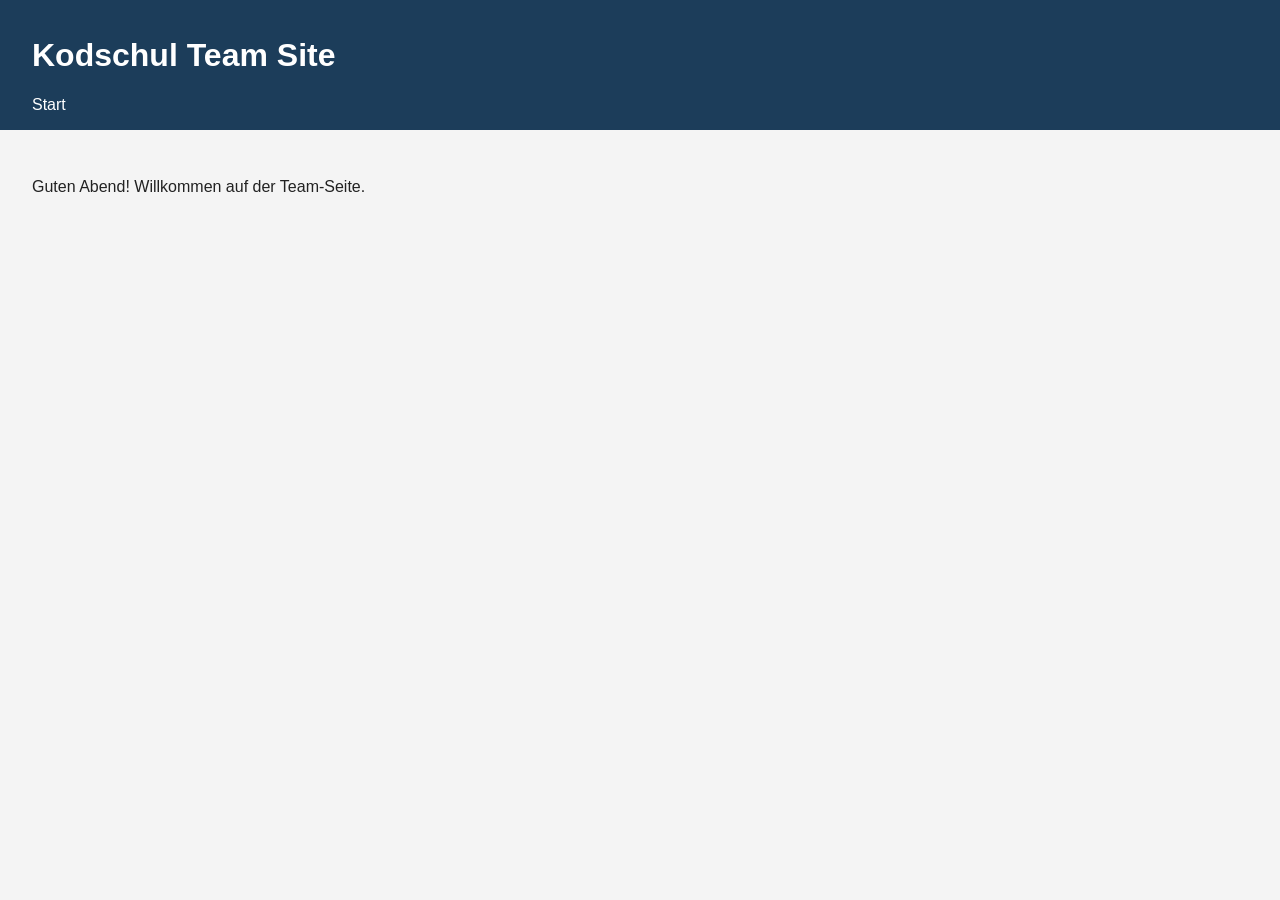
<file: project/starter/index.html>
<!DOCTYPE html>
<html lang="de">
<head>
  <meta charset="UTF-8" />
  <title>Kodschul Team Site</title>
  <link rel="stylesheet" href="styles.css" />
</head>
<body>
  <header>
    <h1>Kodschul Team Site</h1>
    <nav>
      <a href="index.html">Start</a>
    </nav>
  </header>
  <main>
    <p id="greeting">Willkommen auf der Team-Seite.</p>
  </main>
  <script src="script.js"></script>
</body>
</html>
</file>
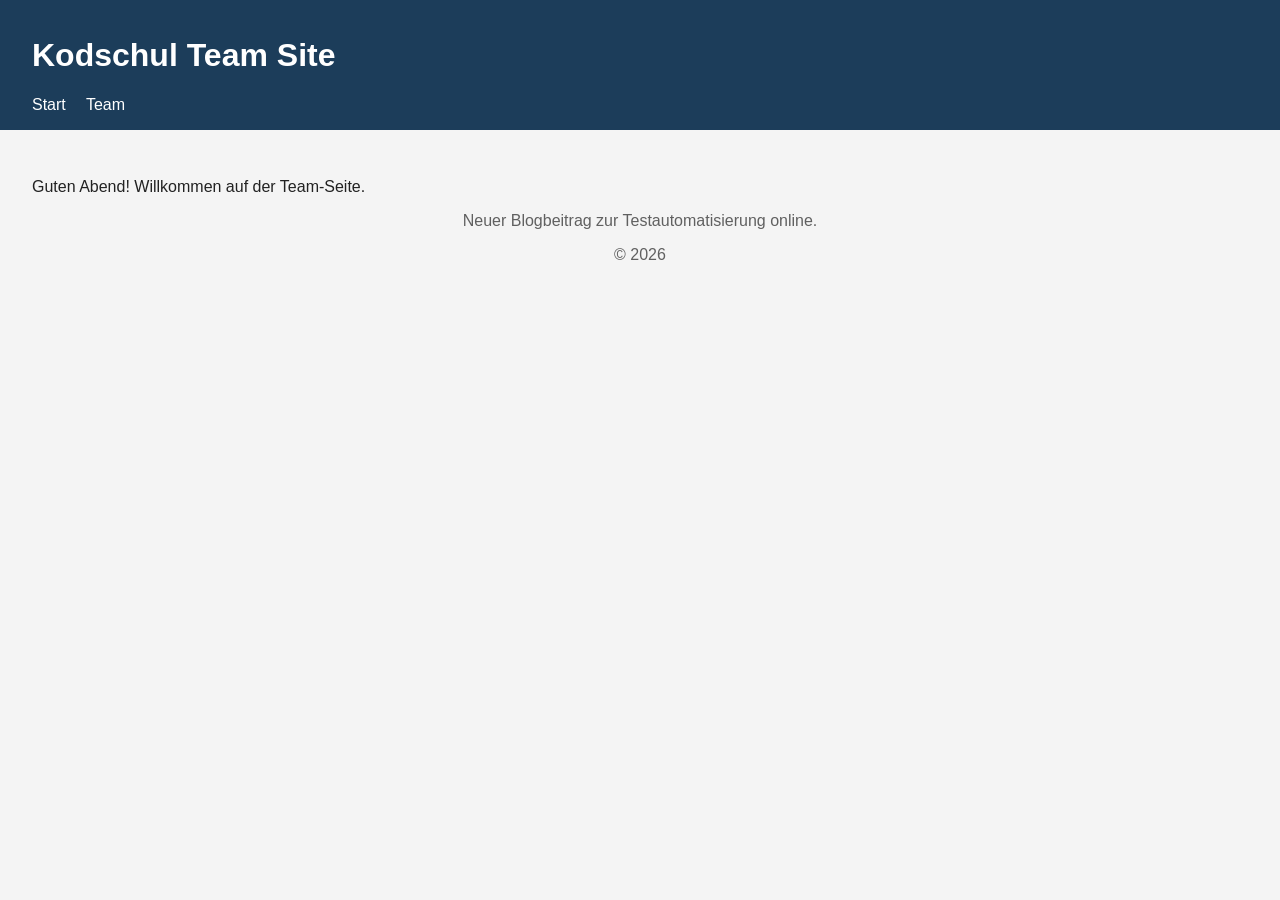
<file: project/checkpoints/after-day1/index.html>
<!DOCTYPE html>
<html lang="de">
<head>
  <meta charset="UTF-8" />
  <title>Kodschul Team Site</title>
  <link rel="stylesheet" href="styles.css" />
</head>
<body>
  <header>
    <h1>Kodschul Team Site</h1>
    <nav>
      <a href="index.html">Start</a>
      <a href="team.html">Team</a>
    </nav>
  </header>
  <main>
    <p id="greeting">Willkommen auf der Team-Seite.</p>
    <section>
      <p>Neuer Blogbeitrag zur Testautomatisierung online.</p>
    </section>
    <p>&copy; 2026</p>
  </main>
  <script src="app.js"></script>
</body>
</html>
</file>
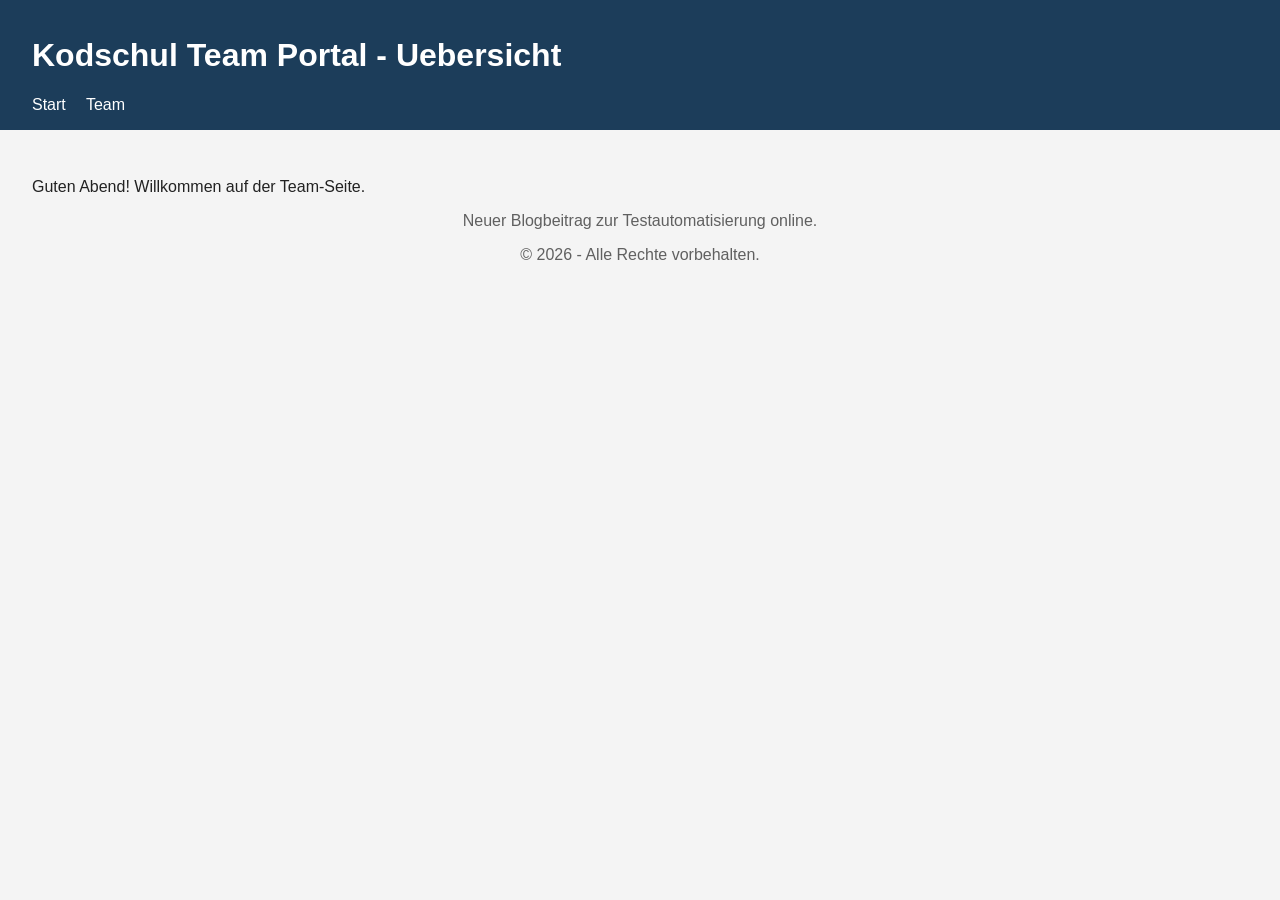
<file: project/checkpoints/after-day2/index.html>
<!DOCTYPE html>
<html lang="de">
<head>
  <meta charset="UTF-8" />
  <title>Kodschul Team Site</title>
  <link rel="stylesheet" href="styles.css" />
</head>
<body>
  <header>
    <h1>Kodschul Team Portal - Uebersicht</h1>
    <nav>
      <a href="index.html">Start</a>
      <a href="team.html">Team</a>
    </nav>
  </header>
  <main>
    <p id="greeting">Willkommen auf der Team-Seite.</p>
    <section>
      <p>Neuer Blogbeitrag zur Testautomatisierung online.</p>
    </section>
    <p>&copy; 2026 - Alle Rechte vorbehalten.</p>
  </main>
  <script src="app.js"></script>
</body>
</html>
</file>
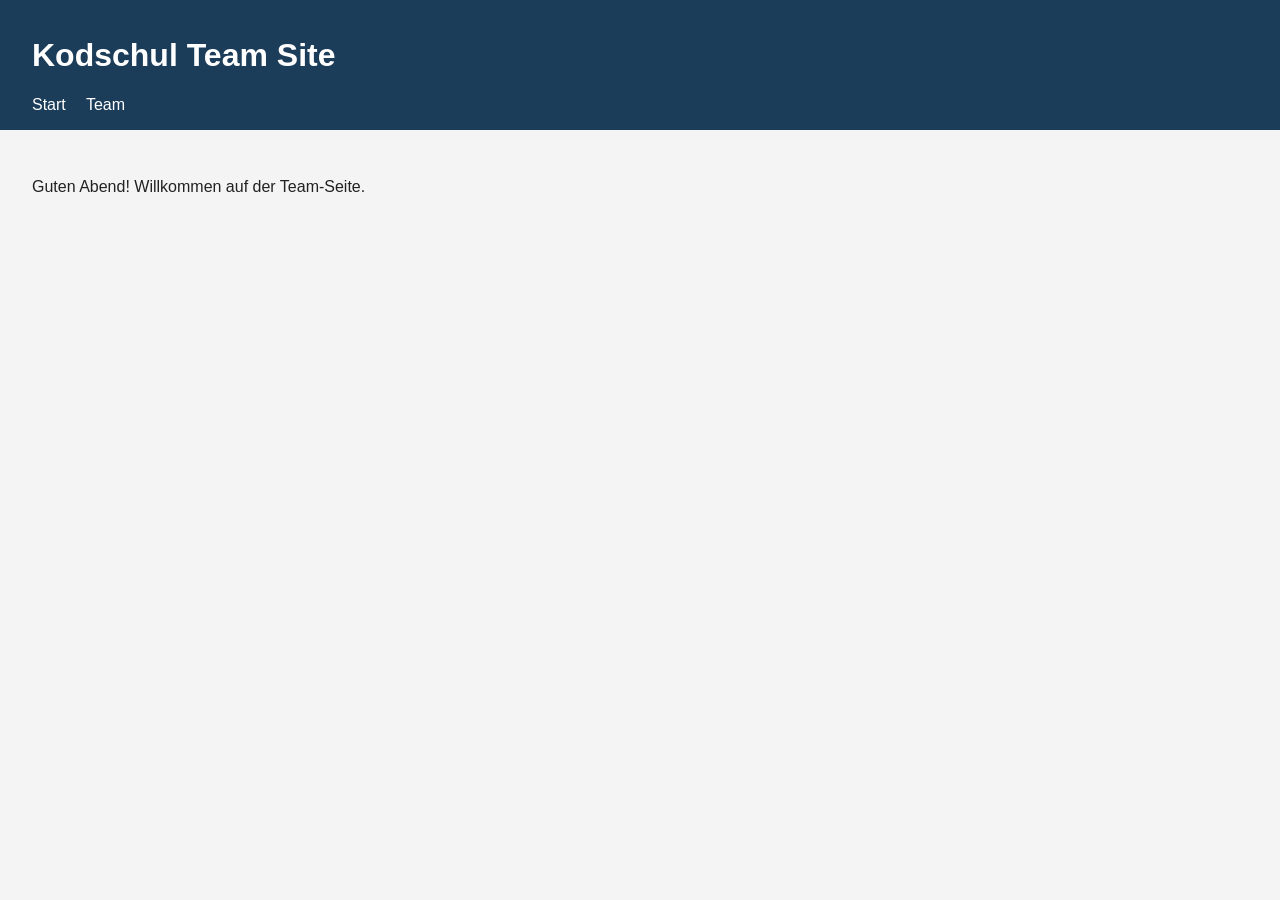
<file: project/checkpoints/after-m1/index.html>
<!DOCTYPE html>
<html lang="de">
<head>
  <meta charset="UTF-8" />
  <title>Kodschul Team Site</title>
  <link rel="stylesheet" href="styles.css" />
</head>
<body>
  <header>
    <h1>Kodschul Team Site</h1>
    <nav>
      <a href="index.html">Start</a>
      <a href="team.html">Team</a>
    </nav>
  </header>
  <main>
    <p id="greeting">Willkommen auf der Team-Seite.</p>
  </main>
  <script src="app.js"></script>
</body>
</html>
</file>
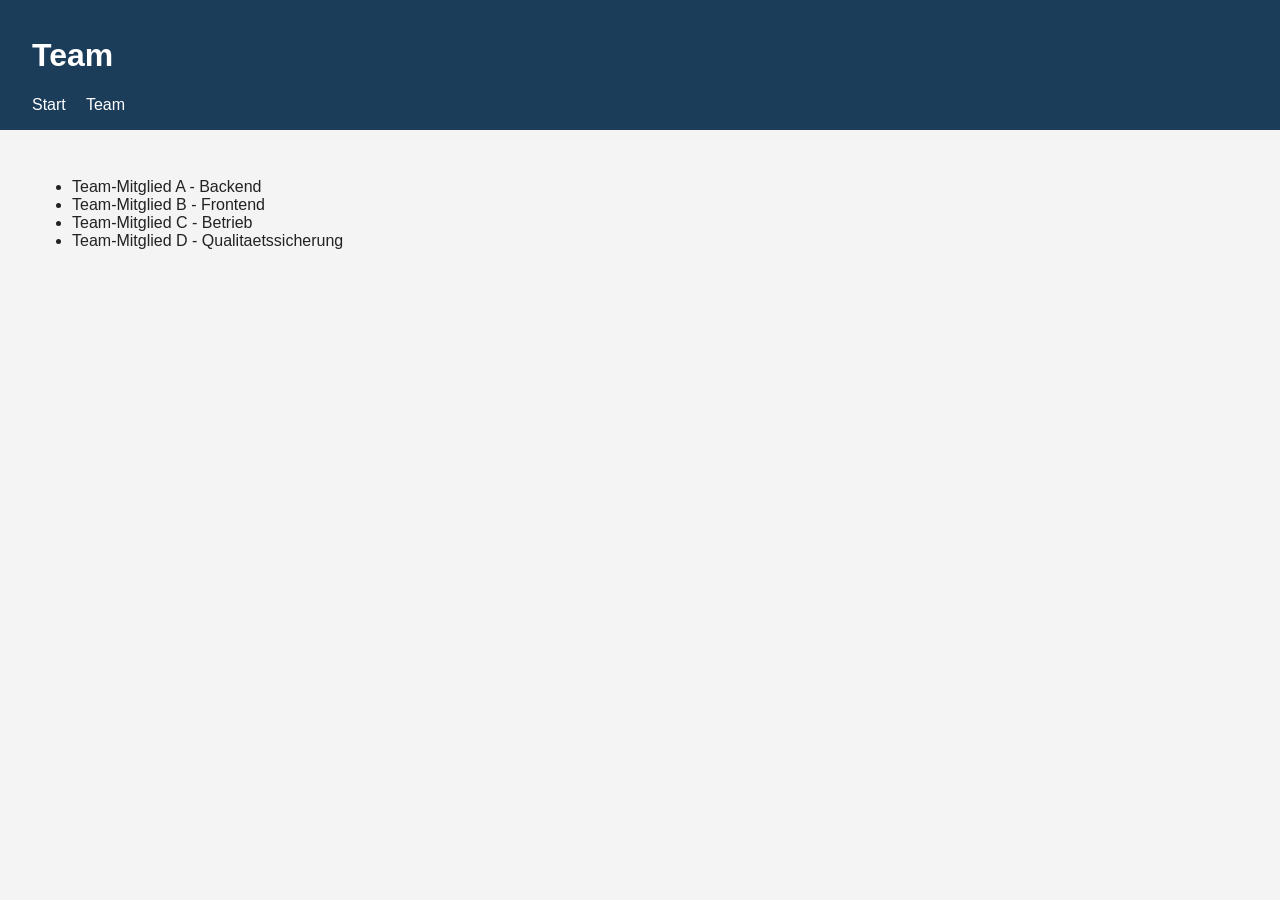
<file: project/checkpoints/after-day1/team.html>
<!DOCTYPE html>
<html lang="de">
<head>
  <meta charset="UTF-8" />
  <title>Team - Kodschul Team Site</title>
  <link rel="stylesheet" href="styles.css" />
</head>
<body>
  <header>
    <h1>Team</h1>
    <nav>
      <a href="index.html">Start</a>
      <a href="team.html">Team</a>
    </nav>
  </header>
  <main>
    <ul>
      <li>Team-Mitglied A - Backend</li>
      <li>Team-Mitglied B - Frontend</li>
      <li>Team-Mitglied C - Betrieb</li>
      <li>Team-Mitglied D - Qualitaetssicherung</li>
    </ul>
  </main>
</body>
</html>
</file>
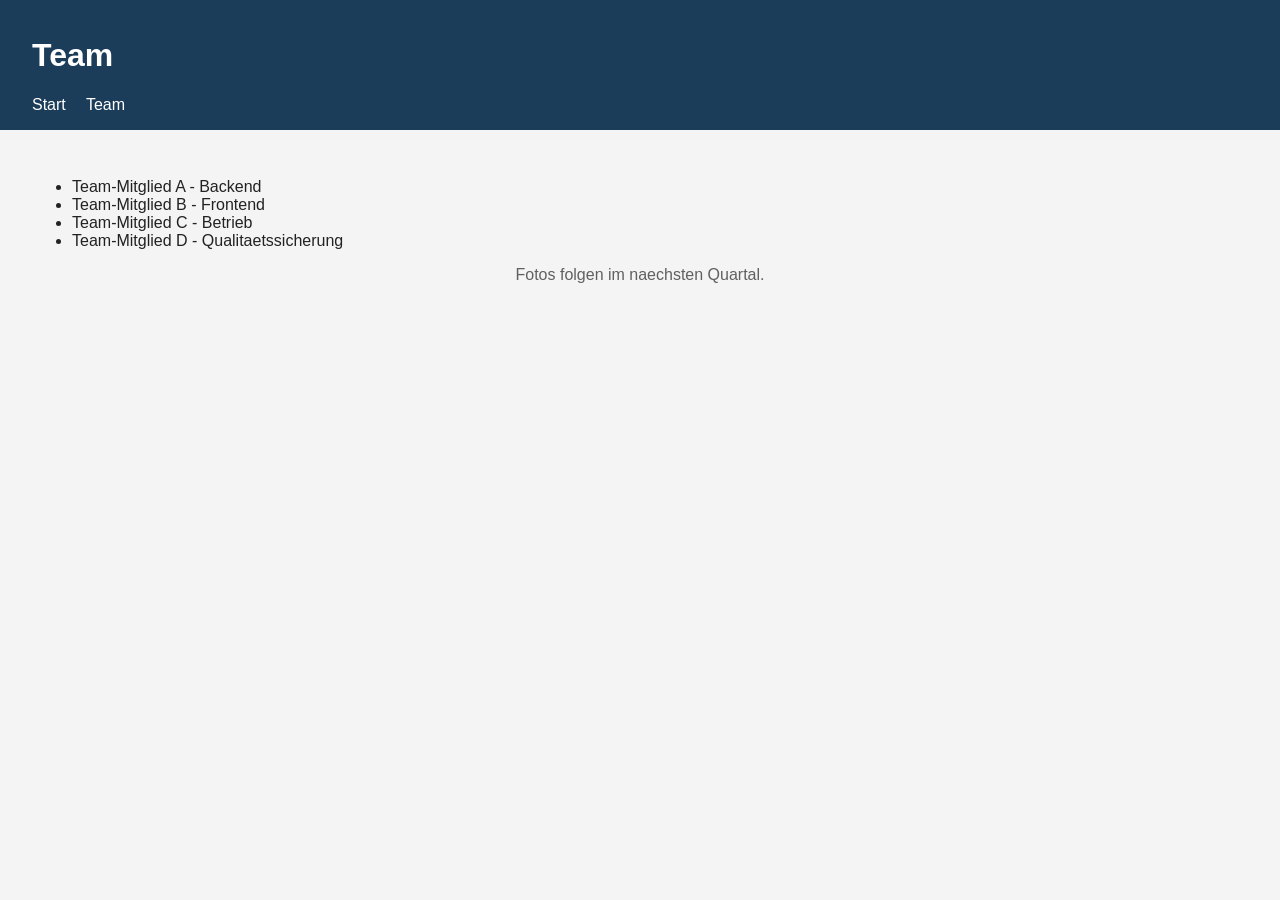
<file: project/checkpoints/after-day2/team.html>
<!DOCTYPE html>
<html lang="de">
<head>
  <meta charset="UTF-8" />
  <title>Team - Kodschul Team Site</title>
  <link rel="stylesheet" href="styles.css" />
</head>
<body>
  <header>
    <h1>Team</h1>
    <nav>
      <a href="index.html">Start</a>
      <a href="team.html">Team</a>
    </nav>
  </header>
  <main>
    <ul>
      <li>Team-Mitglied A - Backend</li>
      <li>Team-Mitglied B - Frontend</li>
      <li>Team-Mitglied C - Betrieb</li>
      <li>Team-Mitglied D - Qualitaetssicherung</li>
    </ul>
    <p>Fotos folgen im naechsten Quartal.</p>
  </main>
</body>
</html>
</file>
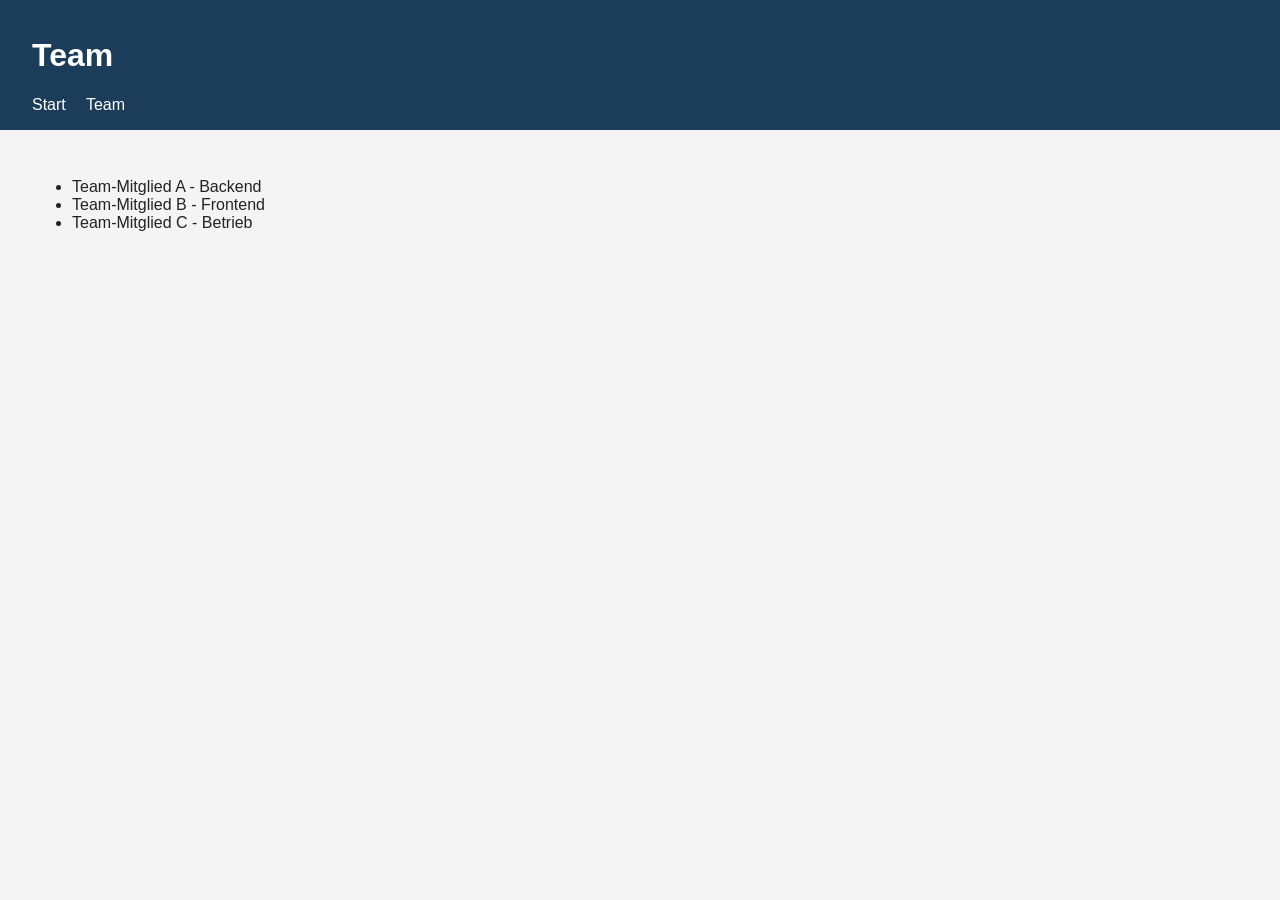
<file: project/checkpoints/after-m1/team.html>
<!DOCTYPE html>
<html lang="de">
<head>
  <meta charset="UTF-8" />
  <title>Team - Kodschul Team Site</title>
  <link rel="stylesheet" href="styles.css" />
</head>
<body>
  <header>
    <h1>Team</h1>
    <nav>
      <a href="index.html">Start</a>
      <a href="team.html">Team</a>
    </nav>
  </header>
  <main>
    <ul>
      <li>Team-Mitglied A - Backend</li>
      <li>Team-Mitglied B - Frontend</li>
      <li>Team-Mitglied C - Betrieb</li>
    </ul>
  </main>
</body>
</html>
</file>
<file: project/starter/styles.css>
body {
  font-family: sans-serif;
  margin: 0;
  padding: 0;
  background-color: #f4f4f4;
  color: #222;
}

header {
  background-color: #1c3d5a;
  color: #fff;
  padding: 1rem 2rem;
}

nav a {
  color: #fff;
  margin-right: 1rem;
  text-decoration: none;
}

main {
  padding: 2rem;
}
</file>
<file: project/checkpoints/after-day1/styles.css>
body {
  font-family: sans-serif;
  margin: 0;
  padding: 0;
  background-color: #f4f4f4;
  color: #222;
}

header {
  background-color: #1c3d5a;
  color: #fff;
  padding: 1rem 2rem;
}

nav a {
  color: #fff;
  margin-right: 1rem;
  text-decoration: none;
}

main {
  padding: 2rem;
}

footer,
main p:last-child {
  text-align: center;
  opacity: 0.7;
}
</file>
<file: project/checkpoints/after-day2/styles.css>
body {
  font-family: sans-serif;
  margin: 0;
  padding: 0;
  background-color: #f4f4f4;
  color: #222;
}

header {
  background-color: #1c3d5a;
  color: #fff;
  padding: 1rem 2rem;
}

nav a {
  color: #fff;
  margin-right: 1rem;
  text-decoration: none;
}

nav a:hover {
  color: #ffd166;
}

main {
  padding: 2rem;
}

footer,
main p:last-child {
  text-align: center;
  opacity: 0.7;
}
</file>
<file: project/checkpoints/after-m1/styles.css>
body {
  font-family: sans-serif;
  margin: 0;
  padding: 0;
  background-color: #f4f4f4;
  color: #222;
}

header {
  background-color: #1c3d5a;
  color: #fff;
  padding: 1rem 2rem;
}

nav a {
  color: #fff;
  margin-right: 1rem;
  text-decoration: none;
}

main {
  padding: 2rem;
}
</file>
